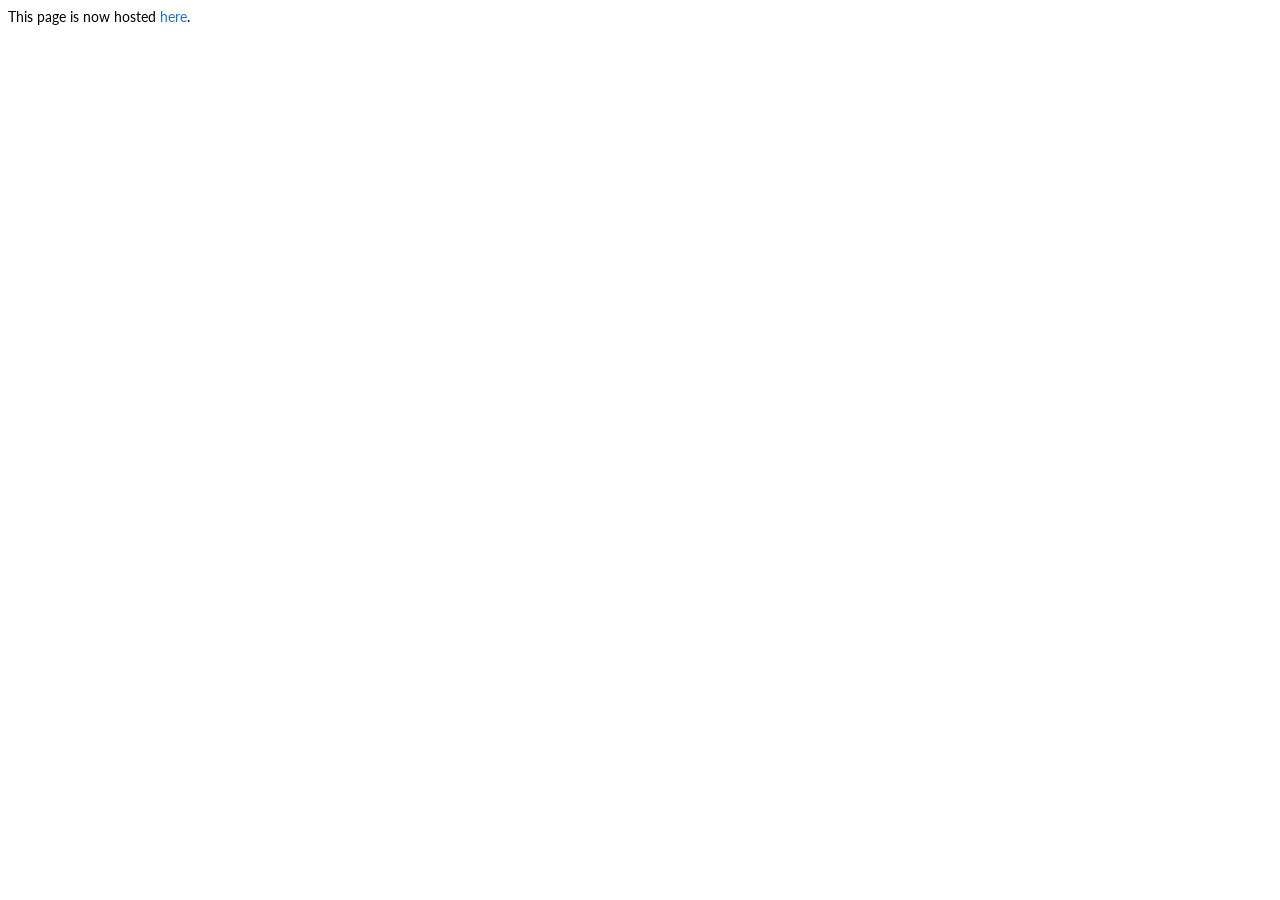
<file: index.html>
<!DOCTYPE html>
<html>

<head>
	<meta name=viewport content="width=device-width, initial-scale=1">
	<meta name="generator" content="HTML Tidy for Linux/x86 (vers 11 February 2007), see www.w3.org">
	<meta http-equiv="Content-Type" content="text/html; charset=utf-8">

	<title>Joris Guérin</title>

	<link rel="icon" type="image/jpg" href="images/icon.jpeg">
	<link href='http://fonts.googleapis.com/css?family=Lato:400,700,400italic,700italic' rel='stylesheet' type='text/css'>
	<link href="styles/style.css" rel="stylesheet">

	<script src="https://ajax.googleapis.com/ajax/libs/jquery/3.4.1/jquery.min.js"></script>
</head>

<body>
	This page is now hosted <a href="https://espace-dev.pages.ird.fr/personnels/guerin/homepage/">here</a>.
</body>
</html>
</file>
<file: styles/style.css>
html {
font-family: 'Lato', Verdana, Helvetica, sans-serif;
}

a {
color: #1772d0;
text-decoration:none;
}
a:focus, a:hover {
color: #f09228;
}
body {
  font-size: 14px
}
name {
  font-size: 32px;
}
body,td,th,tr,p,a,papertitle {
font-family: 'Lato', Verdana, Helvetica, sans-serif;
font-size: 14px
}
papertitle {
font-weight: 700
}
.page_selector td{
  font-size: 20px;
  color: #1772d0;
  cursor: pointer;
  caret-color: transparent;
}
.page_selector td:focus, .page_selector td:hover{
  font-size: 20px;
  color: #f09228;
}
</file>
